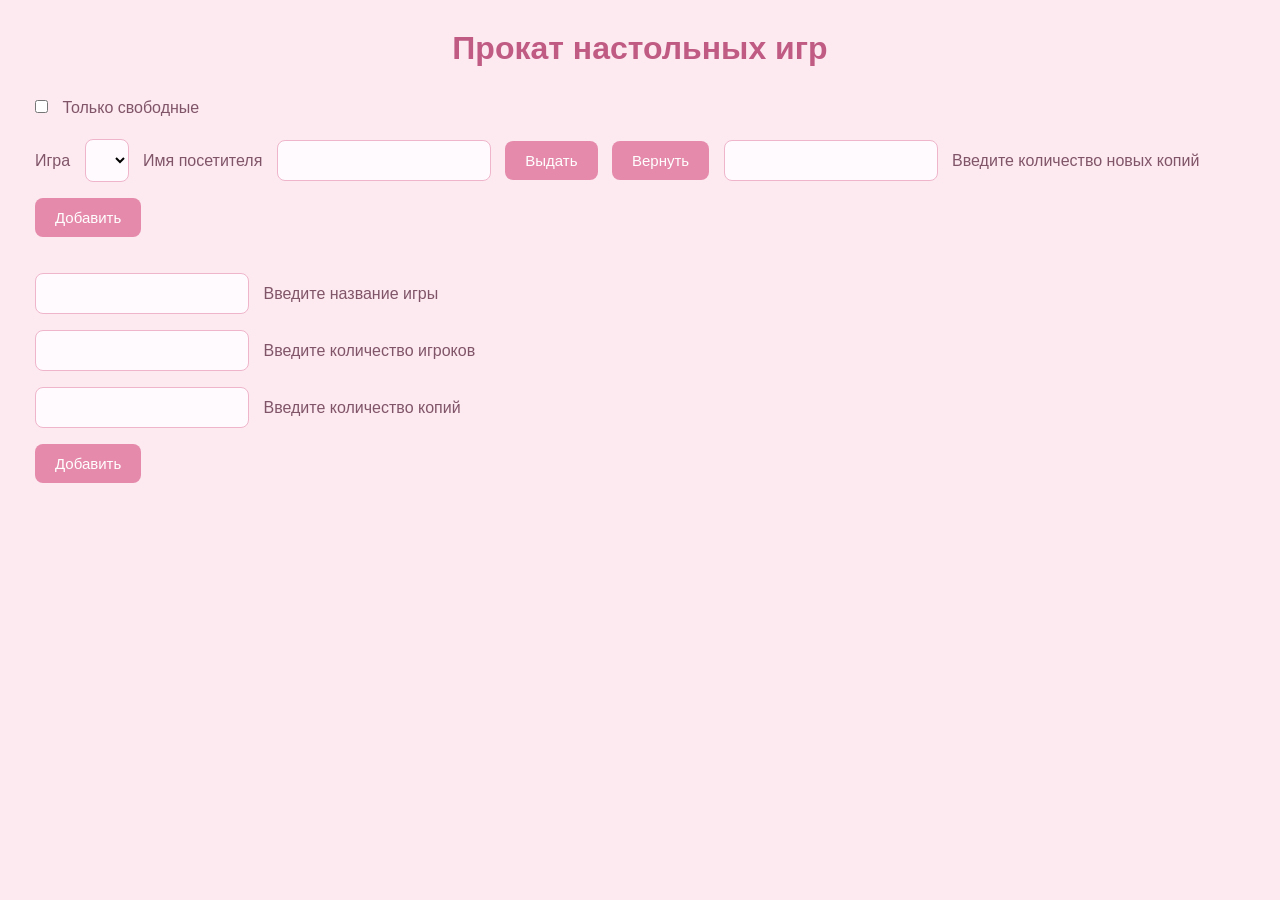
<file: index.html>
<!DOCTYPE html>
<html lang="ru">
<head>
    <meta charset="UTF-8">
    <meta name="viewport" content="width=device-width, initial-scale=1.0">
    <title>Прокат настольных игр</title>
    <script scr="index.js"></script>
    <link rel="stylesheet" href="style.css">
</head>
<body>
    <h1>Прокат настольных игр</h1>
    <input type="checkbox" id="filter">
    <label for="filter">Только свободные</label>
    <p id="hint"></p>

    <label for="gameSelect">Игра</label>
    <select id="gameSelect">
    </select>

    <label for="borrowerName">Имя посетителя</label>
    <input id="borrowerName" type="text">
    <button id="borrowButton" type="button">Выдать</button>
    <button id="returnButton" type="button">Вернуть</button>
    <input type="number" min="0" step="1" id="copies2">
    <label for="copies2">Введите количество новых копий</label>
    <button id="add1">Добавить</button>
    <ul id="gameList"></ul>
    <div>
        <input type="text" id="game">
        <label for="game">Введите название игры</label>
    </div>
    <div>
        <input type="number" min="0" step="1" id="player">
        <label for="player">Введите количество игроков</label>
    </div>
    <div>
        <input type="number" min="0" step="1" id="copies">
        <label for="copies">Введите количество копий</label>
    </div>
    <button id="add">Добавить</button>
    <p id="message"></p>      
    
</body>
</html>
</file>
<file: style.css>
* {
    margin: 0;
    padding: 0;
    box-sizing: border-box;
}
body {
    font-family: Arial, sans-serif;
    background-color: #fde9f0;
    color: #59434d;
    padding: 30px;
}
h1 {
    text-align: center;
    margin-bottom: 25px;
    color: #c05b83;
}
select,
input {
    padding: 11px;
    margin: 8px 5px;
    border: 1px solid #efb6cb;
    border-radius: 8px;
    background-color: #fffafd;
    font-size: 15px;
}
select:focus,
input:focus {
    border-color: #df759c;
}
button {
    padding: 11px 20px;
    margin: 8px 5px;
    border: none;
    border-radius: 8px;
    background-color: #e58aaa;
    color: white;
    font-size: 15px;
    cursor: pointer;
    transition: 0.3s;
}
button:hover {
    background-color: #cf668d;
}
#message {
    margin: 15px 5px;
    color: #c05b83;
    font-size: 15px;
    font-weight: bold;
}
#gameList {
    margin-top: 20px;
    list-style: none;
}
#gameList li {
    background-color: white;
    padding: 16px;
    margin-bottom: 12px;
    border-radius: 10px;
    border: 1px solid #f5d2df;
    box-shadow: 0 3px 8px rgba(190, 100, 140, 0.1);
}
#hint {
    color: #b17c91;
    margin: 10px 5px;
}
label {
    margin: 10px 5px;
    color: #805568;
}
</file>
